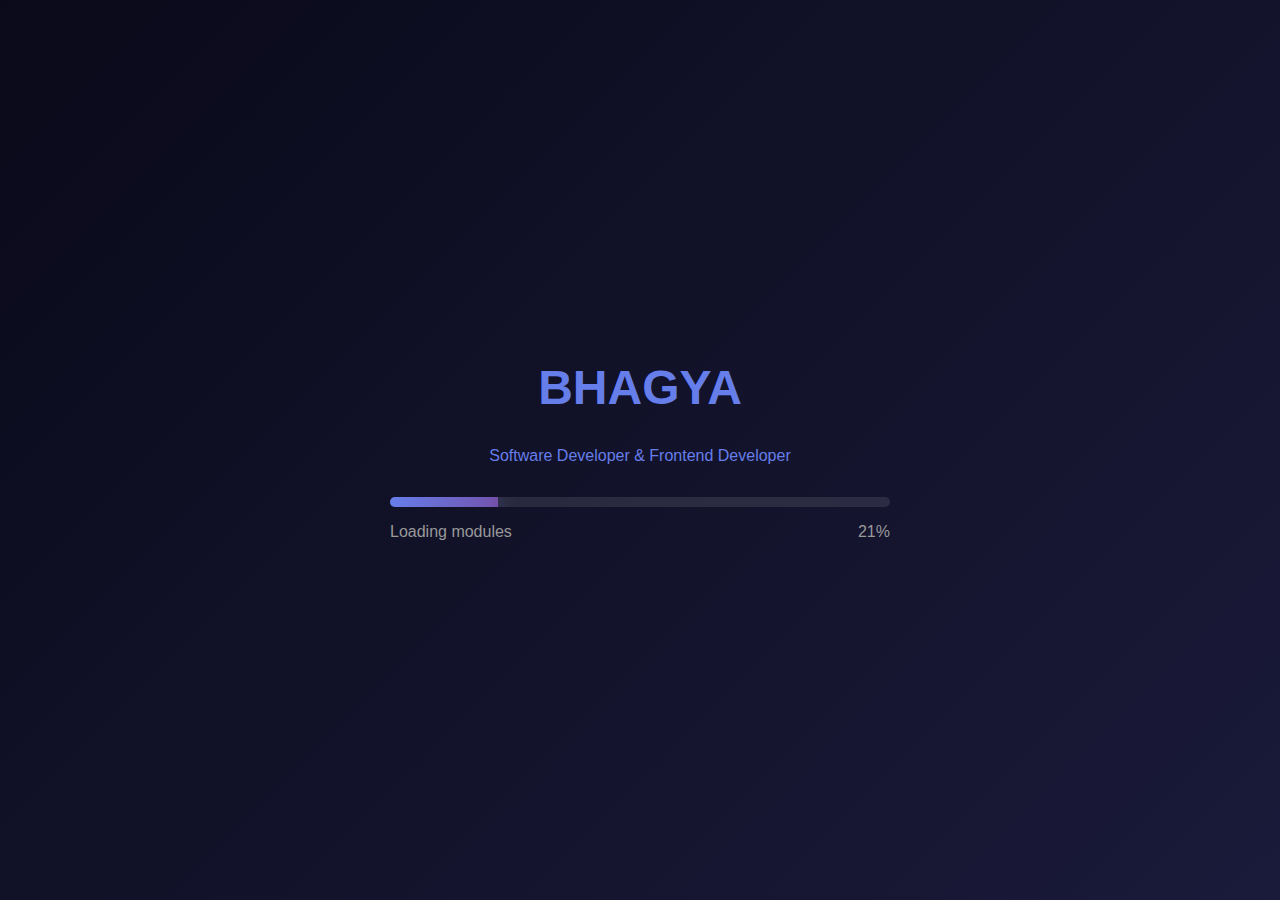
<file: test-loader.html>
<!DOCTYPE html>
<html lang="en">
<head>
    <meta charset="UTF-8">
    <meta name="viewport" content="width=device-width, initial-scale=1.0">
    <title>Test Loader</title>
    <style>
        * {
            margin: 0;
            padding: 0;
            box-sizing: border-box;
        }

        body {
            font-family: Arial, sans-serif;
            background: #0a0a1a;
            color: white;
        }

        .preloader {
            position: fixed;
            top: 0;
            left: 0;
            width: 100%;
            height: 100%;
            background: linear-gradient(135deg, #0a0a1a 0%, #1a1a3a 100%);
            display: flex;
            align-items: center;
            justify-content: center;
            z-index: 10000;
        }

        .preloader-content {
            text-align: center;
            width: 80%;
            max-width: 500px;
        }

        .loader-title {
            font-size: 3rem;
            margin-bottom: 2rem;
            color: #667eea;
            font-weight: bold;
        }

        .progress-container {
            width: 100%;
        }

        .progress-bar {
            width: 100%;
            height: 10px;
            background: rgba(255, 255, 255, 0.1);
            border-radius: 10px;
            overflow: hidden;
            position: relative;
            margin-bottom: 1rem;
        }

        .progress-fill {
            height: 100%;
            background: linear-gradient(90deg, #667eea, #764ba2);
            width: 0%;
            transition: width 0.1s linear;
        }

        .progress-glow {
            position: absolute;
            top: 0;
            left: 0;
            height: 100%;
            width: 0%;
            background: rgba(102, 126, 234, 0.5);
            filter: blur(10px);
            transition: width 0.1s linear;
        }

        .progress-text {
            display: flex;
            justify-content: space-between;
            font-size: 1rem;
            color: #999;
        }

        .fade-out {
            animation: fadeOut 0.8s forwards;
        }

        @keyframes fadeOut {
            to {
                opacity: 0;
            }
        }
    </style>
</head>
<body>
    <!-- Preloader -->
    <div class="preloader" id="preloader">
        <div class="preloader-content">
            <h1 class="loader-title">BHAGYA</h1>
            <p style="margin-bottom: 2rem; color: #667eea;">Software Developer & Frontend Developer</p>

            <!-- Progress Bar -->
            <div class="progress-container">
                <div class="progress-bar">
                    <div class="progress-fill"></div>
                    <div class="progress-glow"></div>
                </div>
                <div class="progress-text">
                    <span id="loadingStatus">Initializing</span>
                    <span id="progressPercent">0%</span>
                </div>
            </div>
        </div>
    </div>

    <div style="padding: 2rem; text-align: center;">
        <h1>Main Content</h1>
        <p>If you see this, the loader has finished!</p>
    </div>

    <script>
        console.log('Script loaded!');

        // Start immediately - don't wait for anything
        (function() {
            console.log('Starting loader immediately...');

            const preloader = document.getElementById('preloader');
            const progressFill = document.querySelector('.progress-fill');
            const progressGlow = document.querySelector('.progress-glow');
            const percentage = document.getElementById('progressPercent');
            const loadingStatus = document.getElementById('loadingStatus');

            // Check if elements exist
            console.log('Elements found:', {
                preloader: !!preloader,
                progressFill: !!progressFill,
                progressGlow: !!progressGlow,
                percentage: !!percentage,
                loadingStatus: !!loadingStatus
            });

            if (!preloader || !progressFill || !progressGlow || !percentage || !loadingStatus) {
                console.error('Preloader elements not found!');
                return;
            }

            const statuses = [
                'Initializing',
                'Loading modules',
                'Compiling assets',
                'Building portfolio',
                'Almost ready'
            ];

            let count = 0;
            let statusIndex = 0;
            const duration = 3000;
            const increment = 100 / (duration / 50);

            console.log('Starting progress animation...');

            const counter = setInterval(() => {
                count += increment;

                if (count >= 100) {
                    count = 100;
                    clearInterval(counter);
                    loadingStatus.textContent = 'Complete!';
                    console.log('Loading complete!');

                    setTimeout(() => {
                        preloader.classList.add('fade-out');

                        setTimeout(() => {
                            preloader.style.display = 'none';
                            console.log('Preloader hidden');
                        }, 800);
                    }, 300);
                }

                // Update status text
                const newStatusIndex = Math.floor(count / 20);
                if (newStatusIndex !== statusIndex && newStatusIndex < statuses.length) {
                    statusIndex = newStatusIndex;
                    loadingStatus.textContent = statuses[statusIndex];
                    console.log('Status:', statuses[statusIndex], count + '%');
                }

                progressFill.style.width = count + '%';
                progressGlow.style.width = count + '%';
                percentage.textContent = Math.floor(count) + '%';
            }, 50);
        })();
    </script>
</body>
</html>
</file>
